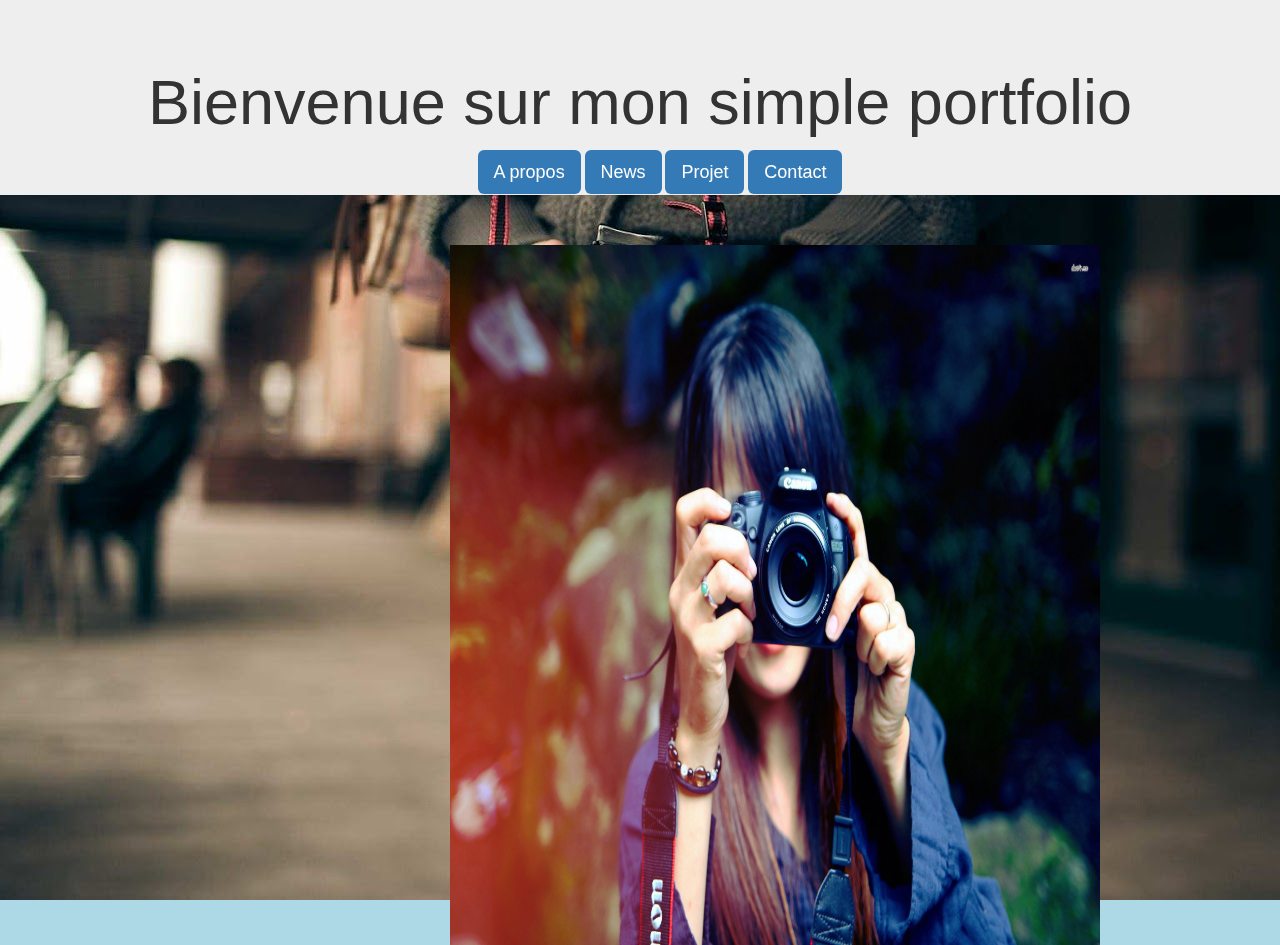
<file: index.html>
<!DOCTYPE html>
<html>
<head>
	<meta charset="utf-8">
	
	<title>index</title>
	<link rel="stylesheet" type="text/css" href="\assets\css\bootstrap.min.css">
	<link rel="stylesheet" type="text/css" href=".\assets\css\bootstrap.min.css">
	<link rel="stylesheet" type="text/css" href=".\assets\css\style.css">
	<link rel="stylesheet" type="text/css" href=".\assets\css\animate.min.css">
</head>

<body class="body">
	<div class="jumbotron text-center">
				<div class id="ten"><h1>Bienvenue sur mon simple portfolio </h1>
				</div>
 	   </div>
  <div class="btn">
					<ul id="lien" class="list-unstyle btn-group navbar-fixed-top el">
							<a href="apropos.html"><li class="accuiel btn btn-lg btn-primary" class="eli">A propos</li></a>
							<a href="News.html"><li class="propos btn btn-lg btn-primary" class="eli">News</li></a>
							<a href="Projet.html"><li class="propos btn btn-lg btn-primary" class="eli">Projet</li></a>
							<a href="contact.html"><li class="contact btn btn-lg btn-primary" class="eli">Contact</li></a>
					</ul>		
	
	</div>				
					
</div>
  <div >
  			 <img src="./assets/img/lu1.jpg" class="sary" > 

</div>
</body>	
</html>
</file>
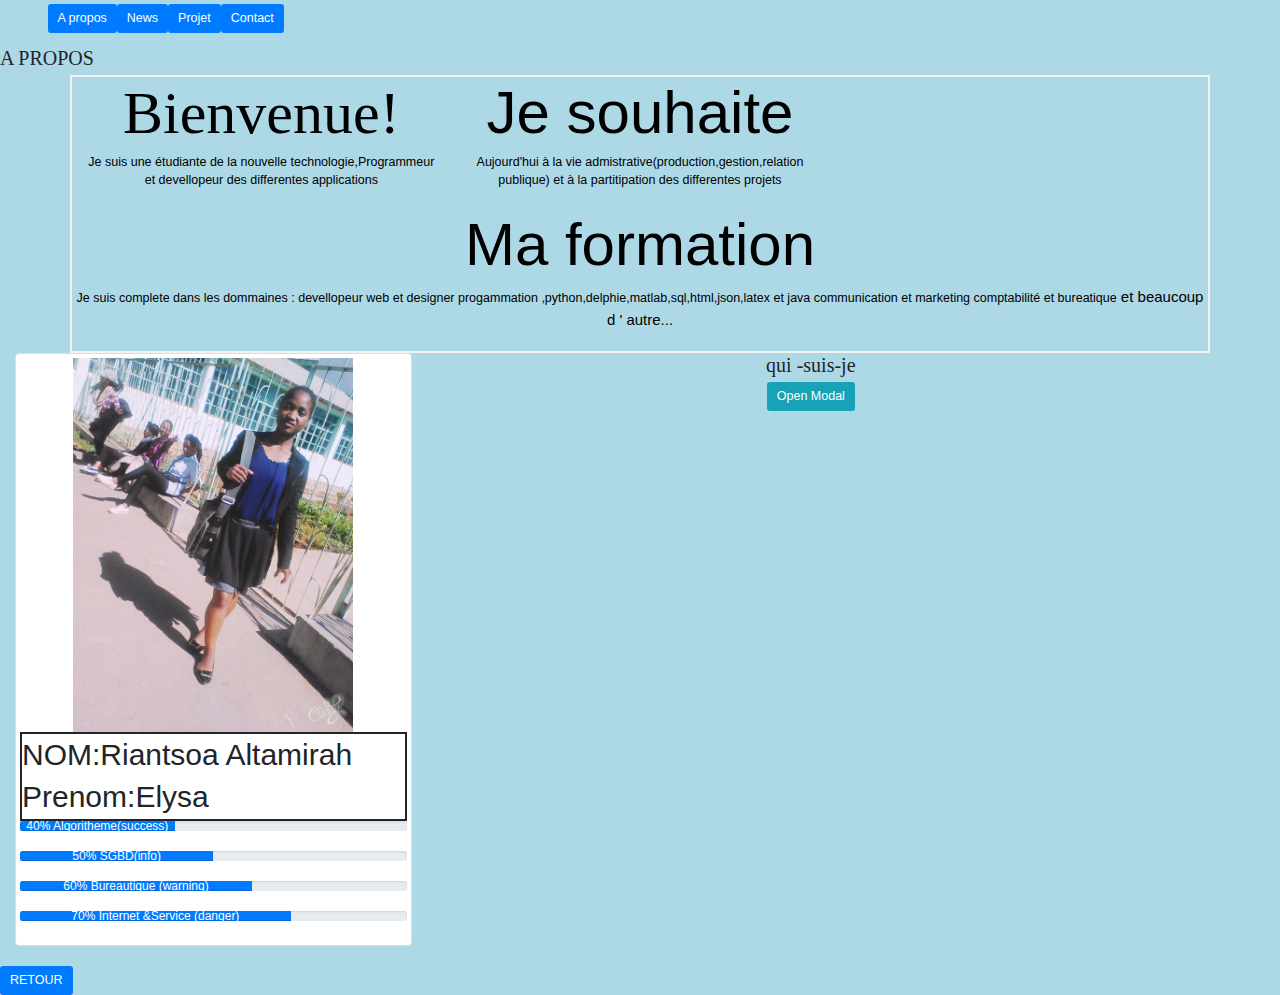
<file: apropos.html>
<!DOCTYPE html>
<html>
<head>
	<meta charset="utf-8">
	<title>nat</title>
	<meta name="viewport" content="width=device-width, initial-scale=1">
	<link rel="stylesheet" type="text/css" href=".\assets\css\bootstrap.min.css">
	<link rel="stylesheet" type="text/css" href=".\assets\css\bootstrap.css">
	<link rel="stylesheet" type="text/css" href=".\assets\css\style.css">
	<link rel="stylesheet" type="text/css" href=".\assets\css\animate.min.css">
</head>
<body style="background-color: lightblue">
	<div class="btn">
					<ul id="lien" class="list-unstyle btn-group">
							<a href="apropos.html"><li class="accuiel btn btn-lg btn-primary">A propos</li></a>
							<a href="News.html"><li class="propos btn btn-lg btn-primary">News</li></a>
							<a href="Projet.html"><li class="propos btn btn-lg btn-primary">Projet</li></a>
							<a href="contact.html"><li class="contact btn btn-lg btn-primary">Contact</li></a>
							</ul>
	</div>
		<h2>A PROPOS</h2> 
			
<div class="container" >
	<div class="row">
		<div class="col-xs-4" style="color: black">
			<h2 class="mbr-section-title display-1">Bienvenue!</h2><p class="mbr-section-lead lead">Je suis une étudiante de la nouvelle technologie,Programmeur et devellopeur des differentes applications</p>
		</div>
		<div class="col-xs-4" style="color: black">
			<h1 class="mbr-section-title display-1">Je souhaite</h1>
				<p class="mbr-section-lead lead">Aujourd'hui à la vie admistrative(production,gestion,relation publique) et à la partitipation des differentes projets</p>
		</div>
		<div>
			<div cclass="col-xs-4" style="color: black">
				<div class=" text-center">
					<h1 class="mbr-section-title display-1">Ma formation</h1>
					<p class="mbr-section-lead lead">Je suis complete dans les dommaines :  devellopeur web et designer  progammation ,python,delphie,matlab,sql,html,json,latex et java  communication et marketing  comptabilité et bureatique<span style="font-size: 1.5rem; line-height: 1.5;"> et beaucoup d ' autre...</span></p>
				</div>
			</div>
		</div>

	</div>
</div>			



	</div>
	</div>
	</div>
	</div>
	


					

					<div class="jum" >
					</div>
						<div style="background-color: lightblue">
							<div class="col-sm-4">
								<div class="w3-card-4 thumbnail">
									<img src="./assets/img/el.jpg" height="400px" width="280px" alt = "">
									<div class="text">
										NOM:Riantsoa Altamirah<br>
										Prenom:Elysa<br></div>
										<div class="progress">
											<div class="progress-bar progress-bar-success" role="progressbar" aria-valuenow="40"
											aria-valuemin="0" aria-valuemax="100" style="width:40%" >
											40% Algoritheme(success)
										</div>
									</div>

									<div class="progress">
										<div class="progress-bar progress-bar-info" role="progressbar" aria-valuenow="50"
										aria-valuemin="0" aria-valuemax="100" style="width:50%">
										50% SGBD(info)
									</div>
								</div>

								<div class="progress">
									<div class="progress-bar progress-bar-warning" role="progressbar" aria-valuenow="60"
									aria-valuemin="0" aria-valuemax="100" style="width:60%">
									60% Bureautique (warning)
								</div>
							</div>

							<div class="progress">
								<div class="progress-bar progress-bar-danger" role="progressbar" aria-valuenow="70"
								aria-valuemin="0" aria-valuemax="100" style="width:70%">
								70% Internet &Service (danger)
							</div>
						</div>
					</div>
					</div>	
 <div class="container">
  <h2>qui -suis-je</h2>
  <!-- Trigger the modal with a button -->
  <button type="button" class="btn btn-info btn-lg" data-toggle="modal" data-target="#myModal">Open Modal</button>

  <!-- Modal -->
  <div class="modal fade" id="myModal" role="dialog">
    <div class="modal-dialog">
    
      <!-- Modal content-->
      <div class="modal-content">
        <div class="modal-header">
          <button type="button" class="close" data-dismiss="modal">&times;</button>
          <h4 class="modal-title">Modal Header</h4>
        </div>
        <div class="modal-body">
          <p>
	<h1>Parcours et experiences</h1>
	<div class="sec">
		<h2>Experience Professionnelles:</h2>
		<div class="exp">
			<div class="left">
				<h3>2013-1015</h3>
			</div>
			<div class="right">
				<h3>Createur - elysa-altamirah.com</h3>
				<p>Createur du site elysa-altamirah.com et de tutoriels videos concernant les langages de programmation.</p>
			</div>
		</div>
		<div class="exp">
			<div class="left">
				<h3>2013</h3>
			</div>
			<div class="right">
				<h3>Stagiaire - reseau</h3>
				<p>Travail sur l'operateur telma Madagascar</p>
			</div>
		</div>
		<h2>Parcours scolaire :</h2>
		<div class="exp">
			<div class="left">
				<h3>2011-2014</h3>
			</div>
			<div class="right">
				<h3>DTS Entrepreneuriat</h3>
				<p>Obtention du DTS "entrepreneuriat et innovation".</p>
			</div>
		</div>
		<div class="exp">
			<div class="left">
				<h3>2009-2011</h3>
			</div>
			<div class="right">
				<h3>Classse preparations ESFPNA</h3>
				<p>Deux de classes de preparatoires aux grands écoles de l'informatique Akamasoa.</p>
			</div>
		</div>
	</div>
	
</section>
</div>
</div>
 <footer>
		<p>Copyright 2017 Elysa Altamirah</p>
		
		</footer></p>
        </div>
        <div class="modal-footer">
          <button type="button" class="btn btn-default" data-dismiss="modal">Close</button>
        </div>
      </div>
      
    </div>
  </div>
  
</div>
<div class="ret">														
		<a href="index.html"><li class="accuiel btn btn-lg btn-primary">RETOUR</li></a>
</div>
<script src="assets/js/jquery-3.2.1.min.js"></script>
<script src="https://ajax.googleapis.com/ajax/libs/jquery/3.2.1/jquery.min.js"></script>
  <script src="https://maxcdn.bootstrapcdn.com/bootstrap/3.3.7/js/bootstrap.min.js"></script>

</body>
</html>
</file>
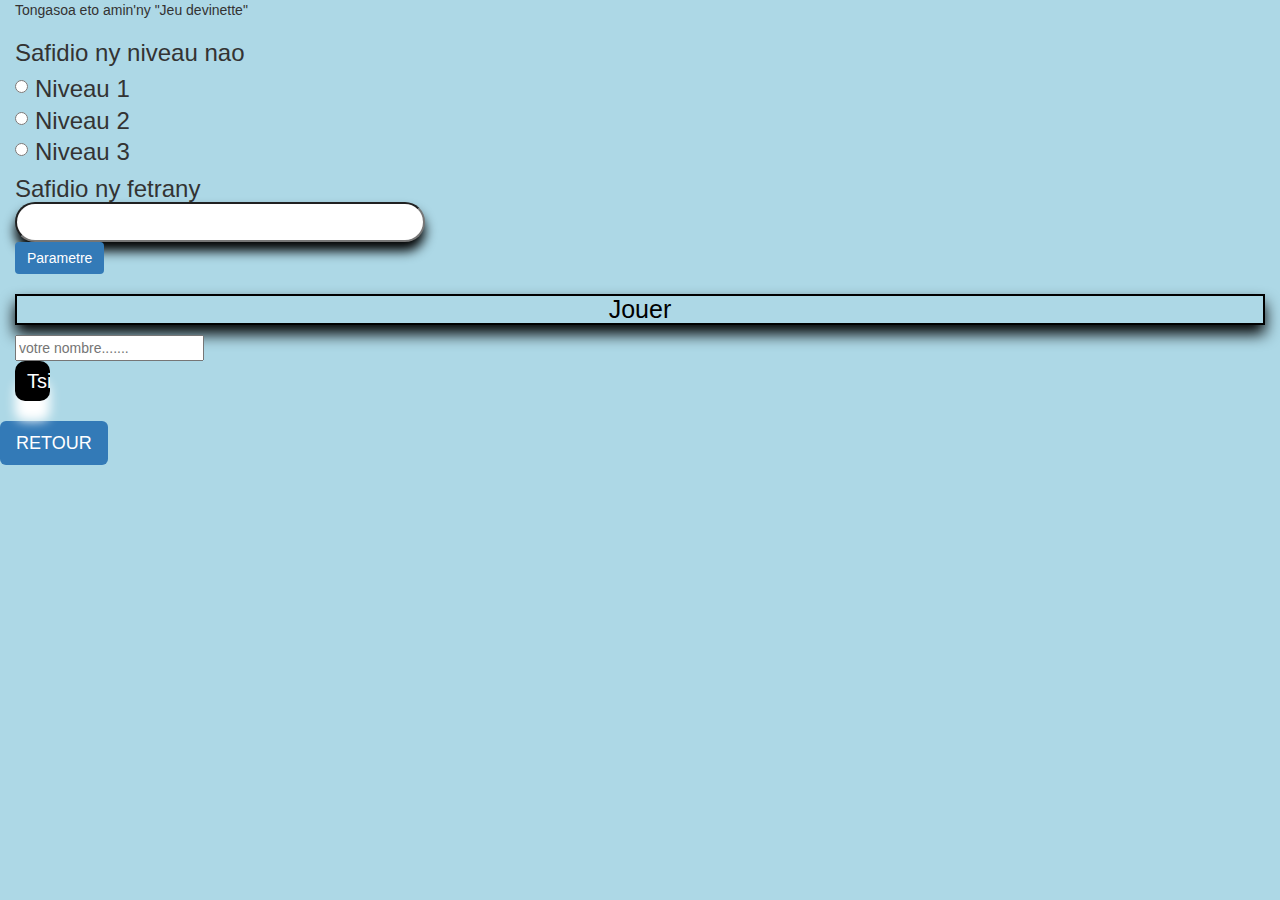
<file: JEUX.html>
<!DOCTYPE html>
<html>
<head>
      <meta charset="utf-8">
    <meta http-equiv="" content="">
   <link rel="stylesheet" type="text/css" href=".\assets\css\bootstrap.min.css">
	<link rel="stylesheet" type="text/css" href=".\assets\css\style.css">
	<link rel="stylesheet" type="text/css" href=".\assets\css\animate.min.css">

	<title>Devinez</title>
</head>
<body style="background-color: lightblue">
	<div id="proj" >
	<a href="projet.html" class="ret"></a>
		
			<div class="col-md-12">
			
					<div>
					    <div class="Tongasoa"> Tongasoa eto amin'ny "Jeu devinette"</div>
					    <div class ="h3">
					   
					    	<div>Safidio ny niveau nao</div>

					    	   <div class="radio"> 
					    		    <label id="niv01" > 
					    			    <input type="radio" name="optionsRadios" value="option1"> Niveau 1 
					    		    </label> 
					    	    </div>

					    	    <div class="radio"> 
					    		   <label id="niv02" >  
					    			    <input type="radio" name="optionsRadios" value="option2"> Niveau 2
					    		   </label> 
					    		</div>

					    		<div class="radio"> 
					    		   <label id="niv03"> 
					    			    <input type="radio" name="optionsRadios"  value="option3">Niveau 3
					    		   </label> 
					    		</div>

					    		 <div id="h4">
					                   <div>Safidio ny fetrany</div>
	                            <div>
					    	          <input type="number" id="nbr">
	                                  </br>
					    	          <input type="button" name="" id="btn1" class="btn btn-primary" value="Parametre">
					    	   </div>
					    	</div>   
					    </div>
					    <h3>Jouer</h3>
					        <div>
						     <input type="number" id="test" placeholder="votre nombre.......">
						       </br>
						      <input type="button" name="" id="btn" class="btn btn-primary" value="Tsindrio ny eto , Raha hilalao">
						</div>
						<div id="valiny" class="h3">
							
						</div>
					</div>
				</div>
			</div>
		</div>
</div>
<div class="ret">														
		<a href="index.html"><li class="accuiel btn btn-lg btn-primary">RETOUR</li></a>
</div>

<script type="text/javascript" src="./assets/js/app.js"></script>
</body>
</html>
</file>
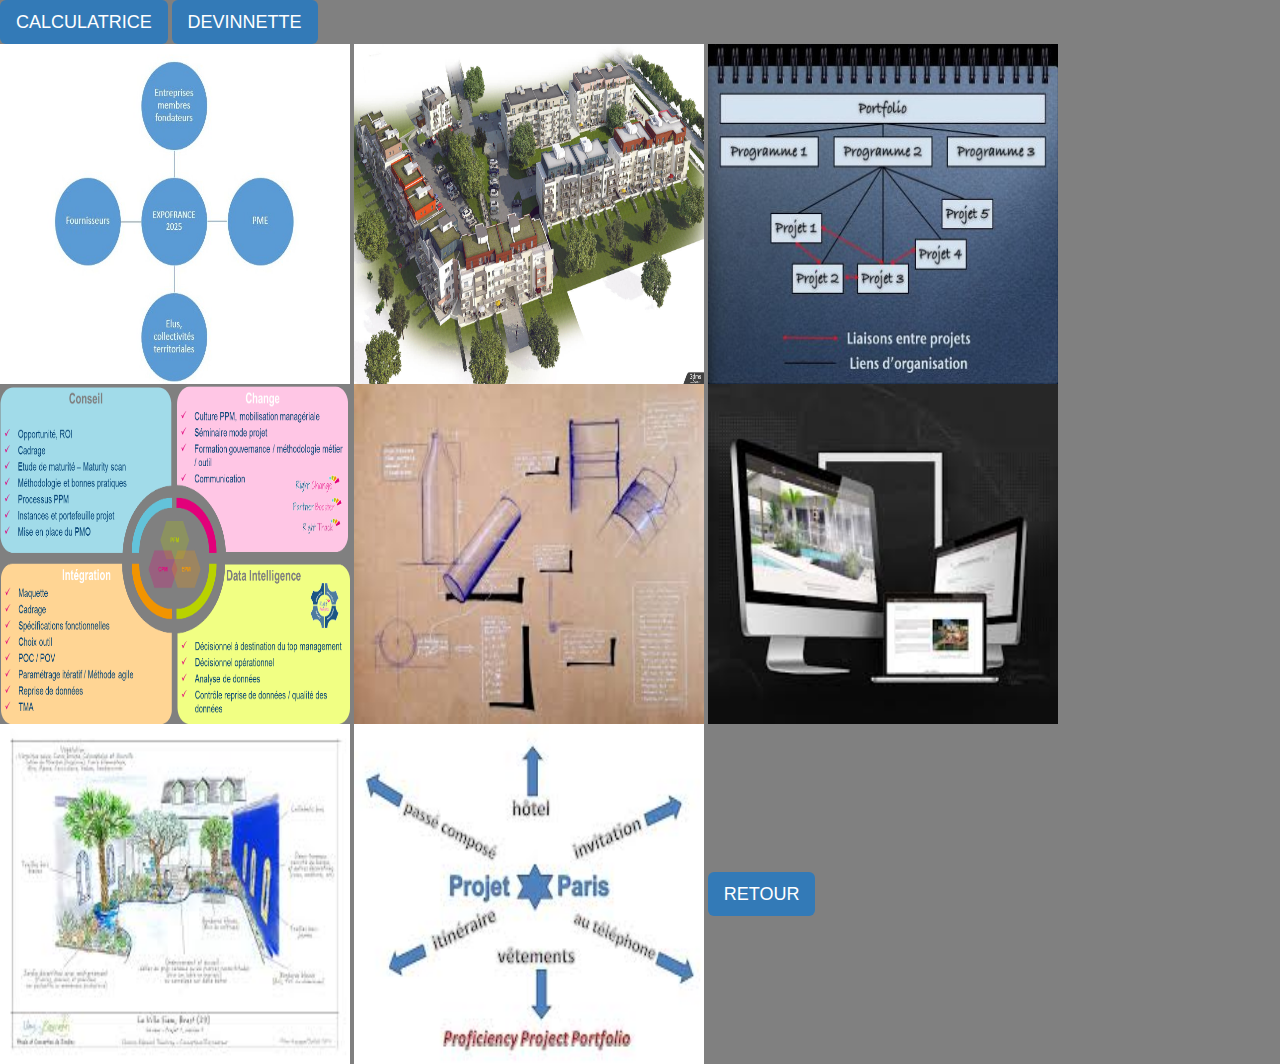
<file: Projet.html>
<!DOCTYPE html>
<html>
<head>
<meta charset="utf-8">	
<body style="background-color: grey">	
	<title>Projet</title>
	<meta charset="utf-8">
	<link rel="stylesheet" type="text/css" href=".\assets\css\bootstrap.min.css">
	<link rel="stylesheet" type="text/css" href=".\assets\css\style.css">
	<link rel="stylesheet" type="text/css" href=".\assets\css\animate.min.css">
</head>
<body>
<a href="calcul.html"><li class="accuiel btn btn-lg btn-primary">CALCULATRICE</li></a>
<a href="JEUX.html"><li class="accuiel btn btn-lg btn-primary">DEVINNETTE</li></a>
<div class ="img" thumbnail">
<img src="./assets/img/p1.jpg" height="340px" width="350px  alt = "">
<img src="./assets/img/tra.jpg" height="340px" width="350px  alt = "">
<img src="./assets/img/p3.jpg" height="340px" width="350px  alt = "">
<img src="./assets/img/p4.png" height="340px" width="350px  alt = "">
<img src="./assets/img/p5.jpg" height="340px" width="350px  alt = "">
<img src="./assets/img/p6.jpg" height="340px" width="350px  alt = "">
<img src="./assets/img/p7.jpg" height="340px" width="350px  alt = "">
<img src="./assets/img/p8.jpg" height="340px" width="350px  alt = "">
 

 <a href="index.html"><li class="accuiel btn btn-lg btn-primary">RETOUR</li></a>
  

</body>
</html>
</file>
